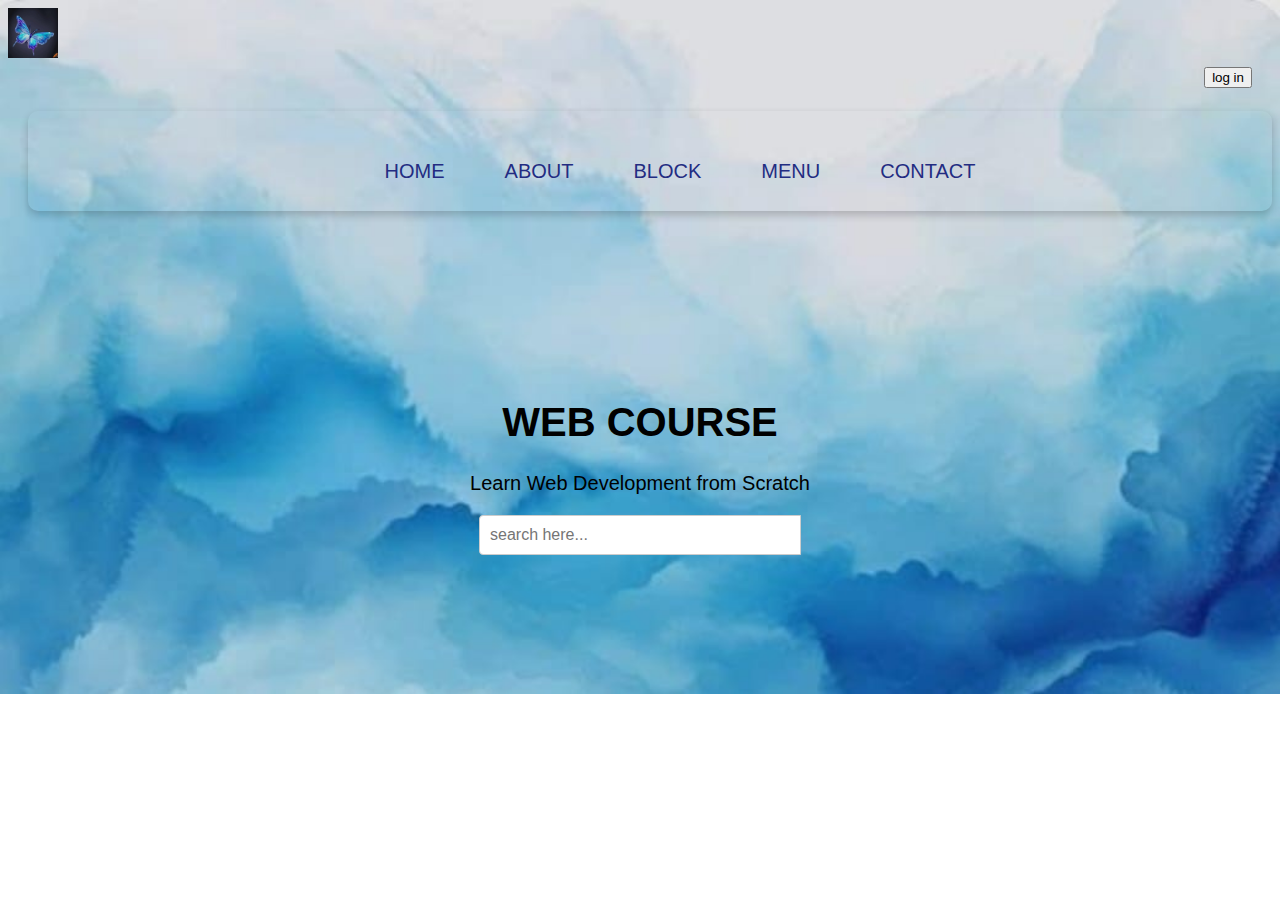
<file: website/index.html>
<!DOCTYPE html>
<html lang="en">
<head>
  
  <title>website</title>
  <link href="https://cdn.jsdelivr.net/npm/bootstrap@5.3.7/dist/css/bootstrap.min.css" rel="stylesheet" integrity="sha384-LN+7fdVzj6u52u30Kp6M/trliBMCMKTyK833zpbD+pXdCLuTusPj697FH4R/5mcr" crossorigin="anonymous">

  <link rel="stylesheet" href="style.css">

  <!-- background image -->
<style type="text/css">

  body{
    background-image:url("./image/blue.jpg");
    background-repeat:no-repeat ;
   background-size: cover;
  }

</style>
 </head> 

<body>
<!-- <center>
 <h1 style="font-size: 100px; font-family:Arial ; color: black;"> Life is Beautiful</h1>
</center> -->
<div>
  
          <div class="d1">
          <img  width="50px" height="50px"   src ="./image/fully.jpg"/>
          
          <div class="mt-2">
           <a href="about.html"><button class="btn btn-info"> log in</button> </a>
           

          </div>
        </div>
        
  
<!-- navigation bar -->

  <div class="mt-3">
  <ul class="four">
  <li> HOME</li>
  <li> ABOUT</li>
  <li> BLOCK</li>
<li>MENU</li>
<li>CONTACT</li>

</ul>
  </div>
  

 

  </div>

  <!-- heading -->

<div class="two">
  <h1 class="display-4"> WEB COURSE</h1>
  <p class="lead">Learn Web Development from Scratch</p>
  <div class="search-box">
     <input type="text" placeholder="search here...">
  </div>


</div>
<script src="https://cdn.jsdelivr.net/npm/bootstrap@5.3.7/dist/js/bootstrap.bundle.min.js" integrity="sha384-ndDqU0Gzau9qJ1lfW4pNLlhNTkCfHzAVBReH9diLvGRem5+R9g2FzA8ZGN954O5Q" crossorigin="anonymous"></script>
    

</body>
</html>
</file>
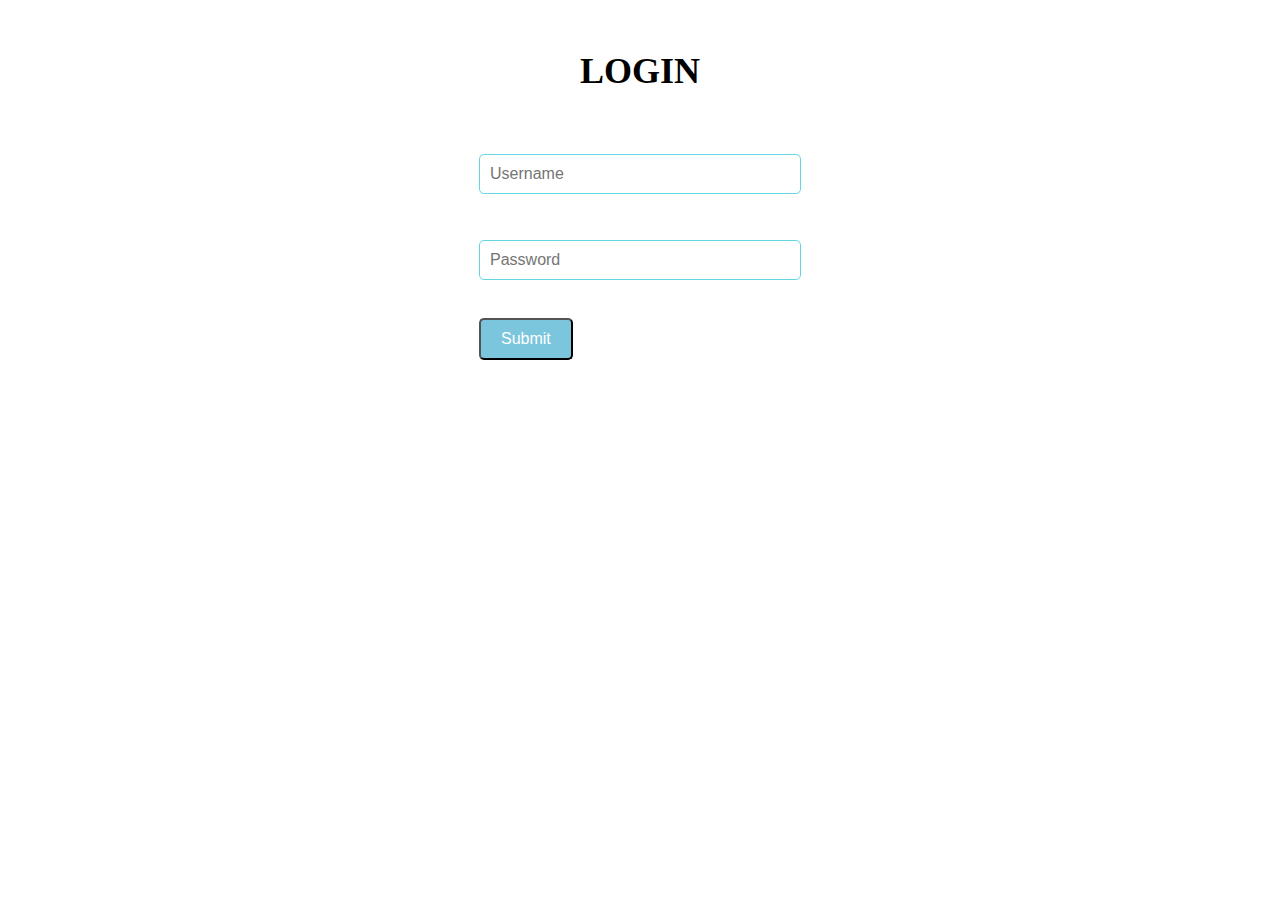
<file: website/about.html>
<!DOCTYPE html>
<html lang="en">
<head>
    <meta charset="UTF-8">
    <meta name="viewport" content="width=device-width, initial-scale=1.0">
    <title>website</title>
</head>
<body>
    
        <style > 
           
            
            h1 {
                margin-top: 50px;
                font-size: 36px;
            }
            form {
                margin-top: 30px;
                display: inline-block;
                text-align: left;
                background-origin: #68d9e3;
            }
            label {
                display: block;
                margin-bottom: 8px;
                font-size: 18px;
            }
            input[type="text"], input[type="password"] {
                width: 300px;
                padding: 10px;
                margin-bottom: 20px;
                border: solid 1px #63d7e4;
                border-radius: 5px;
                font-size: 16px;
            }
            .btn {
                background-color:#7bc5dd;
                color: white;
                padding: 10px 20px;
                border:static 1px #68d9e3;
                border-radius: 5px;
                cursor: pointer;
                font-size: 16px;
            }
            .btn:hover {
                background-color: #80e7f7;
            }
        </style>
        <center>
    <h1> LOGIN</h1>
    <form >
        <label for="username"></label>
        <input type="text" id="username" name="username" placeholder="Username"><br><br>
        <label for="password"></label>
        <input type="password" id="password" name="password" placeholder="Password"><br><br>
       
        <button type="submit" class="btn" one click ="alert('login successfully')">Submit</button>
      
    </form>
    </center>
</body>
</html>
</file>
<file: website/style.css>
.four{
    
    height: 70px;
    display: flex;
    align-items: center;
    justify-content: center;
    
    font-family: Arial, sans-serif;
    font-size: 20px;
    color: white;
    padding-top: 10px;
    padding-bottom: 20px;
    list-style-type: none;
}
    
.mt-2{
    margin-top: 5px;
    padding-bottom: 5px;
    text-align: right;
    margin-right: 20px;

}

     
    



.two{
    text-align: center;
    margin-top:70px ;
    font-family: Arial;
    font-style: normal;
     font-size: 20px;
    color: black;
    padding-top: 90px;
   
   
   
    
}

.search-box {
      display: flex;
      justify-content: center;
    }
.search-box input[type="text"] {
      width: 300px;
      padding: 10px;
      font-size: 16px;
      border: 1px solid #ccc;
      border-radius: 4px 0 0 4px;
      outline: none;
    }


    .four, li{
        display: flex;
        column-gap: 20px;
        margin-top :20px ;
        padding-top: 10px;
        text-decoration: none;
        color: rgb(35, 44, 130);
        margin-left:20px ;
        padding-left: 20px;
        text-align: center;
        font-size: 20px;
        text-shadow: skyblue;
        
}

.four, li:hover{
    color: rgb(73, 211, 223);
    border-radius: 10px;
    box-shadow: 0 4px 8px rgba(0, 0, 0, 0.2);
    transform: translateY(-2px);
    transition: all 0.3s ease;
}
    
.d1{
    position: relative;
}
</file>
